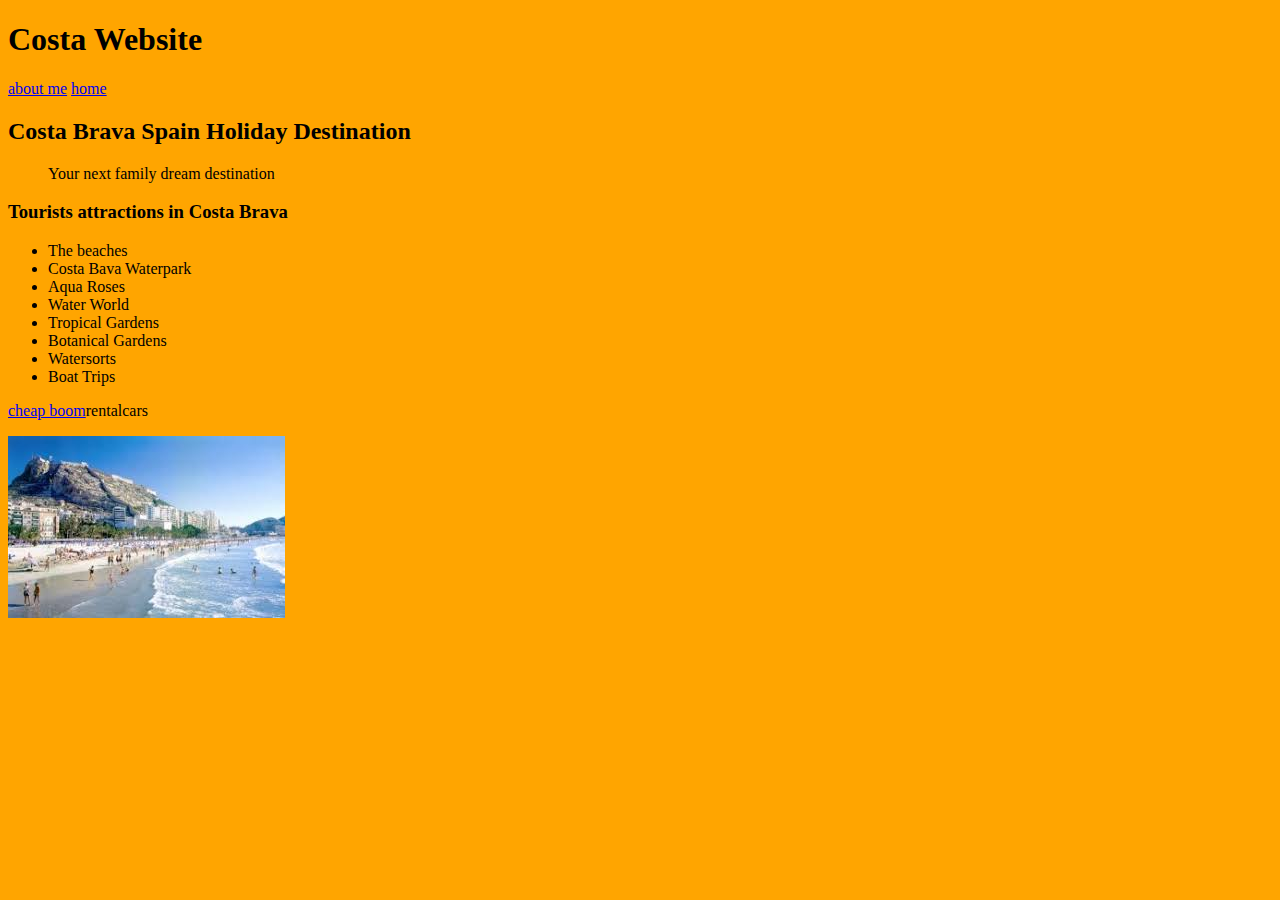
<file: index.html>
<!DOCTYPE html>
<html lang="en">
<head>
    <meta charset="UTF-8">
    <meta name="viewport" content="width=device-width, initial-scale=1.0">
    <title>Document</title>
    <link rel="stylesheet" type="text/css" href="main.css">

</head>
<body>
    <h1 class="textColor">Costa Website</h1>
    <nav>
        <a href="aboutMe.html">about me</a>
        <a href="index.html"> home </a>
        </nav>
    <h2>Costa Brava Spain Holiday Destination</h2>
    <ul>Your next family dream destination</ul>
    <h3>Tourists attractions in Costa Brava</h3>
    <ul>
        <li>The beaches</li>
        <li>Costa Bava Waterpark</li>
        <li>Aqua Roses</li>
        <li> Water World</li> 
        <li> Tropical Gardens</li>
        <li>Botanical Gardens</li>
        <li> Watersorts</li> 
        <li>Boat Trips</li>
    </ul>
    <p><a href="https://www.rentalcars.com/">cheap boom</a>rentalcars</p>
    
    <img src="images/cb2.jpg">   
</body>
</html>
</file>
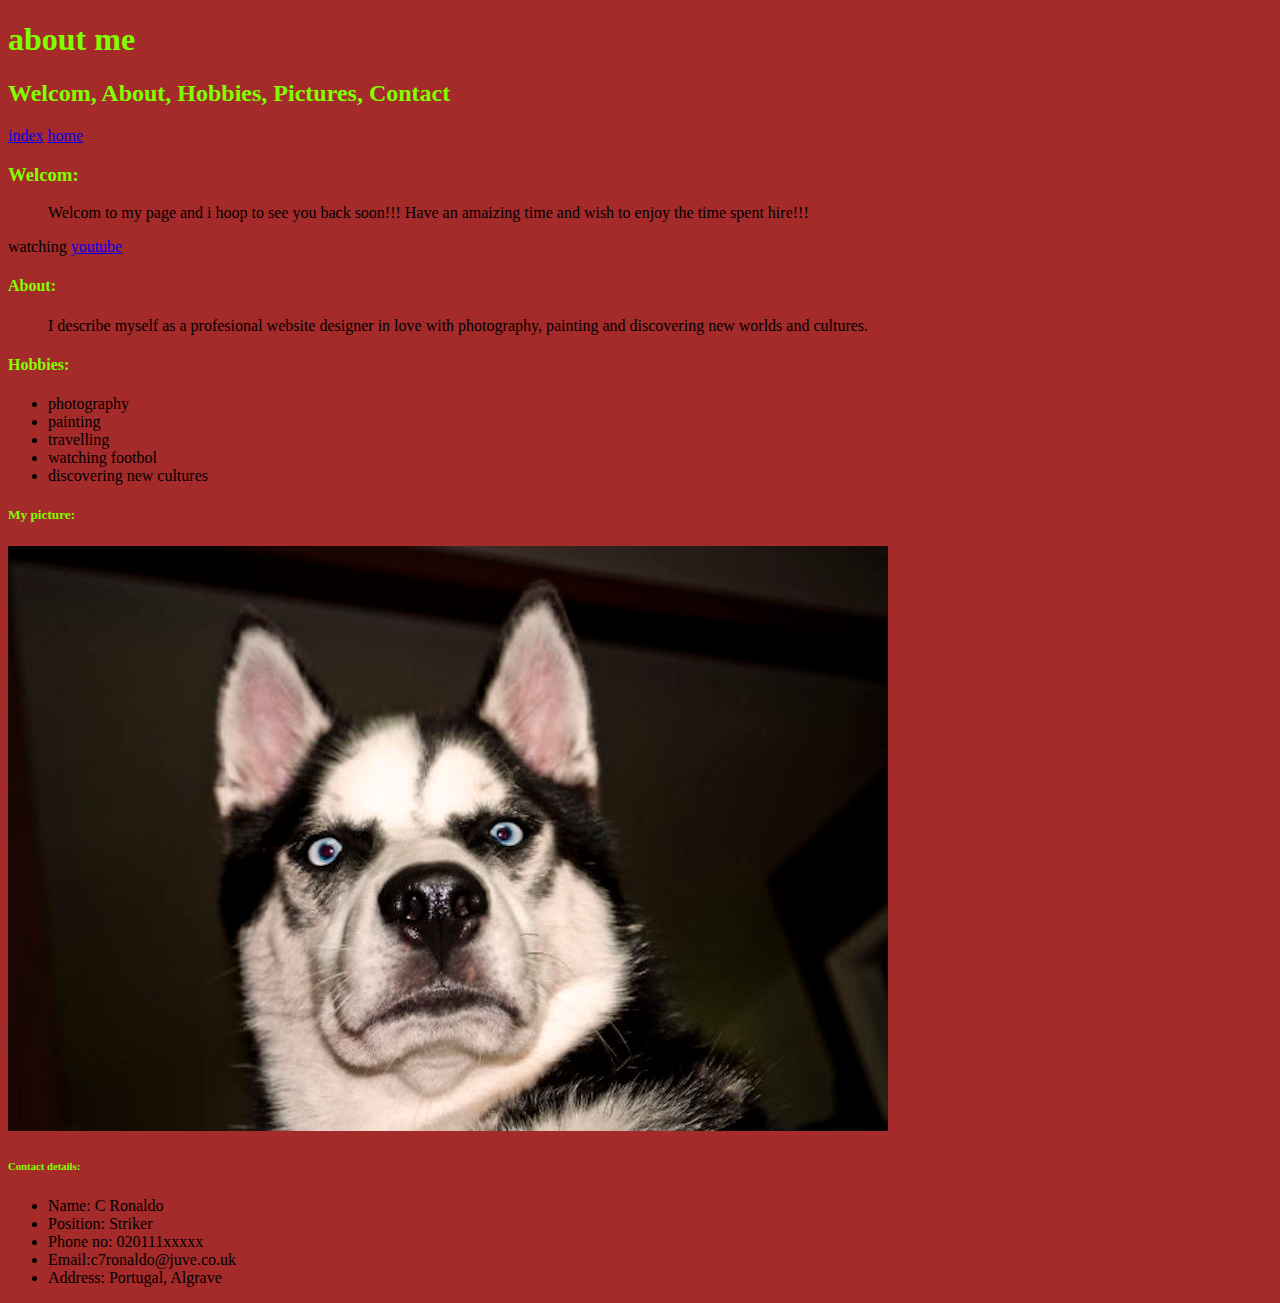
<file: aboutMe.html>
<!DOCTYPE html>
<html lang="en">
<head>
    <meta charset="UTF-8">
    <meta name="viewport" content="width=device-width, initial-scale=1.0">
    <title>Document</title>

<link rel="stylesheet" type="text/css" href="second.css">

</head>
<body>
    <h1 class="textColor">about me</h1>
    <h2 class="textColor">Welcom, About, Hobbies, Pictures, Contact</h2><nav>
        <a href="index.html">index</a>
        <a href="aboutMe.html"> home </a>
        </nav>

    <h3 class="textColor">Welcom:</h3>
    <ul>Welcom to my page and i hoop to see you back soon!!!
        Have an amaizing time and wish to enjoy the time spent hire!!! 
    </ul>
    <p>
        watching <a href="https://youtube.com/">youtube</a>
    </p>
    <h4 class="textColor">About:</h4>
        <ul>I describe myself as a profesional website designer
            in love with photography, painting and discovering new worlds and cultures.</ul>         

    <h4 class="textColor">Hobbies: </h4>
    <ul>
        <li>photography</li>
        <li>painting</li>
        <li>travelling</li>
        <li>watching footbol</li>
        <li>discovering new cultures</li>
    </ul>
    <h5 class="textColor">My picture:</h5>
    <img src="images/Dog.jpg">
    <h6 class="textColor">Contact details:</h6>
    <ul>
        <li>Name: C Ronaldo</li>
        <li>Position: Striker</li>
        <li>Phone no: 020111xxxxx</li>
        <li>Email:c7ronaldo@juve.co.uk</li>
        <li>Address: Portugal, Algrave</li>
    </ul>
</body>
</html>
</file>
<file: main.css>
body {
    background-color: orange;
}
.textColor {
    color: black;
}
</file>
<file: second.css>
body {
    background-color:brown;
}

.textColor {
    color: chartreuse;
}
</file>
